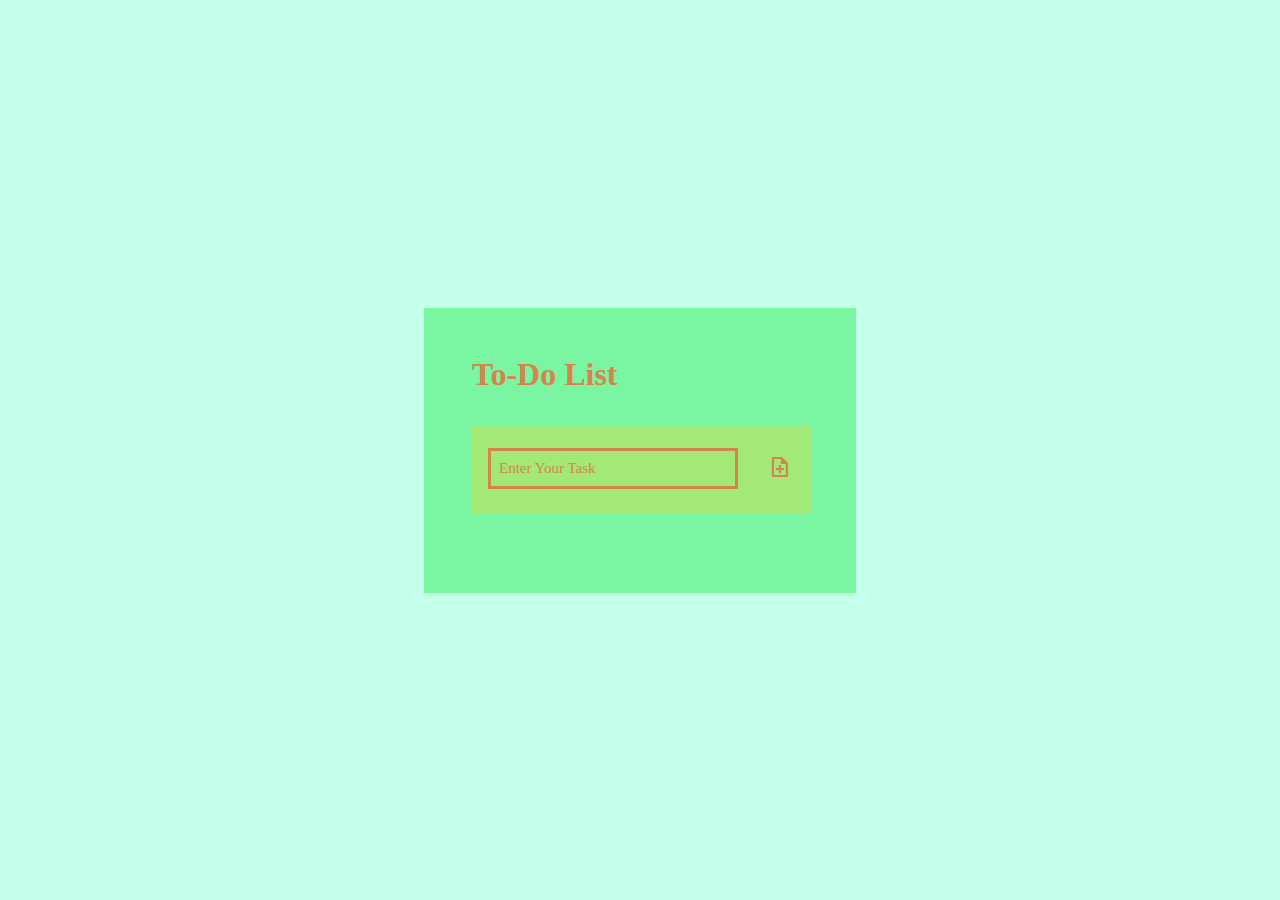
<file: index.html>
<!DOCTYPE html>
<html lang="en">
<head>
    <meta charset="UTF-8">
    <meta name="viewport" content="width=device-width, initial-scale=1.0">
    <link href="https://fonts.googleapis.com/icon?family=Material+Icons" rel="stylesheet">
    <link rel="stylesheet" href="https://fonts.googleapis.com/css2?family=Material+Symbols+Outlined:opsz,wght,FILL,GRAD@24,400,0,0" />
    <link rel="stylesheet" href="TDL.css">
    <title>To-Do List</title>
</head>
<body>

    <div id="box">
        <h1>To-Do List</h1>
        
        <div id="inp">
            <input type="text" placeholder="Enter Your Task" id="txt">
            <button id="add">
                <span class="material-symbols-outlined">
                    note_add
                </span>
            </button>
        </div>

        <div id="list"></div>
    
    </div>


    <script src="TDL.js"></script>
</body>
</html>
</file>
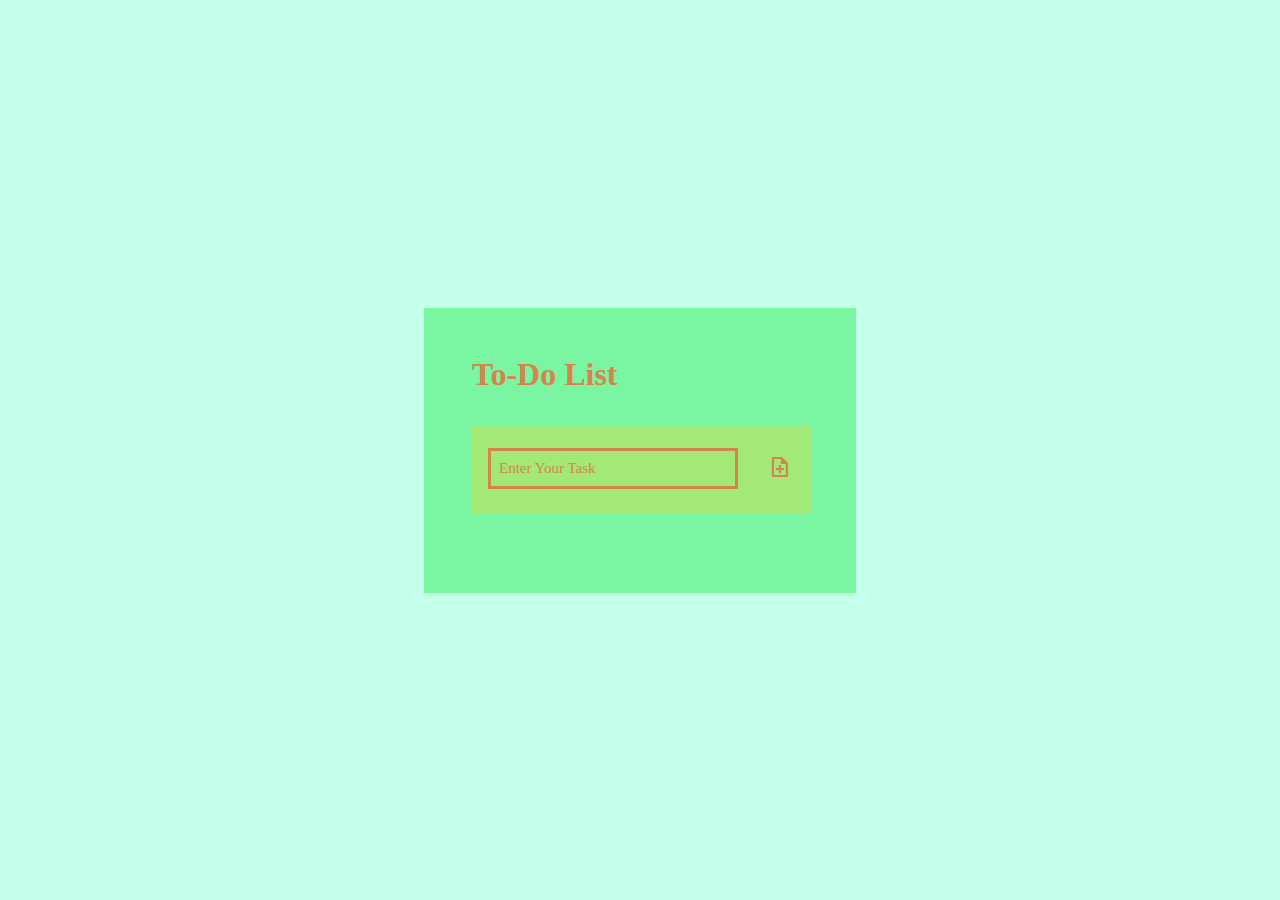
<file: TDL.html>
<!DOCTYPE html>
<html lang="en">
<head>
    <meta charset="UTF-8">
    <meta name="viewport" content="width=device-width, initial-scale=1.0">
    <link href="https://fonts.googleapis.com/icon?family=Material+Icons" rel="stylesheet">
    <link rel="stylesheet" href="https://fonts.googleapis.com/css2?family=Material+Symbols+Outlined:opsz,wght,FILL,GRAD@24,400,0,0" />
    <link rel="stylesheet" href="TDL.css">
    <title>To-Do List</title>
</head>
<body>

    <div id="box">
        <h1>To-Do List</h1>
        
        <div id="inp">
            <input type="text" placeholder="Enter Your Task" id="txt">
            <button id="add">
                <span class="material-symbols-outlined">
                    note_add
                </span>
            </button>
        </div>

        <div id="list"></div>
    
    </div>


    <script src="TDL.js"></script>
</body>
</html>
</file>
<file: TDL.css>
/* RESET */

body, h1, h3, p{
    margin: 0px;
    padding: 0px;
    outline: 0px;
}

/* RESET */

/* SET */

body{
    display: flex;
    justify-content: center;
    align-items: center;
    height: 100vh;
    background-color: #c3ffe9;
    font-family: 'Times New Roman', Times, serif;
}

#box{
    width: 21em;
    height: fit-content;
    display: flex;
    flex-direction: column;
    background-color: #7af6a3;
    padding: 3em;
}

h1{
    text-align: left;
    width: max-content;
    margin-bottom: 1em;
    color: #d4844c  ;
}

#inp{
    display: flex;
    align-items: center;
    justify-content: space-between;
    width: 19.2em;
    height: 3.5em;
    padding: 1em;
    margin-bottom: 2em;
    background-color: #a3e978;
}

#txt{
    background: none;
    border: 3px #d4844c solid;
    height: 2.5em;
    width: 18em;
}

#txt::placeholder{
    font-family: 'Times New Roman', Times, serif;
    font-size: 15px;
    padding: 6px;
    color: #d4844c;
    border: none;
}

#add{
    height: 2.5em;
    width: 2.5em;
    background: none;
    color: #d4844c;
    border: none;
}

#list{
    width: 21em;
    height: max-content;
}

.item{
    display: flex;
    align-items: center;
    justify-content: space-between;
    background-color: #e3b27f;
    height: 1em;
    width: 19.2em;
    padding: 1em;
    margin-bottom: 9px;
}

.item>p{
    width: 15.3em;
    font-size: 18px;
    color: brown;
}

#done{
    visibility: hidden;
    margin-right: 9px;
}

#done::before{
    position: absolute;
    content: "";
    height: 12px;
    width: 12px;
    background-color: #d4844c;
    visibility: visible;
    display: flex;
    justify-content: center;
    align-items: center;
    margin-top: 1px;
}

#done:checked:before{
    content: "\00d7";
    color: brown;
    font-size: 24px;
}

.del{
    height: 2.5em;
    width: 2.5em;
    background: none;
    border: none;
    color:#d4844c;
}

@media only screen and (max-width:480px){
    
    #box{
        width: 15em;
    }

    #inp{
        width: 13.2em;
        height: 2em;
    }

    .item{
        width: 13.2em;
    }
}

/* SET */
</file>
